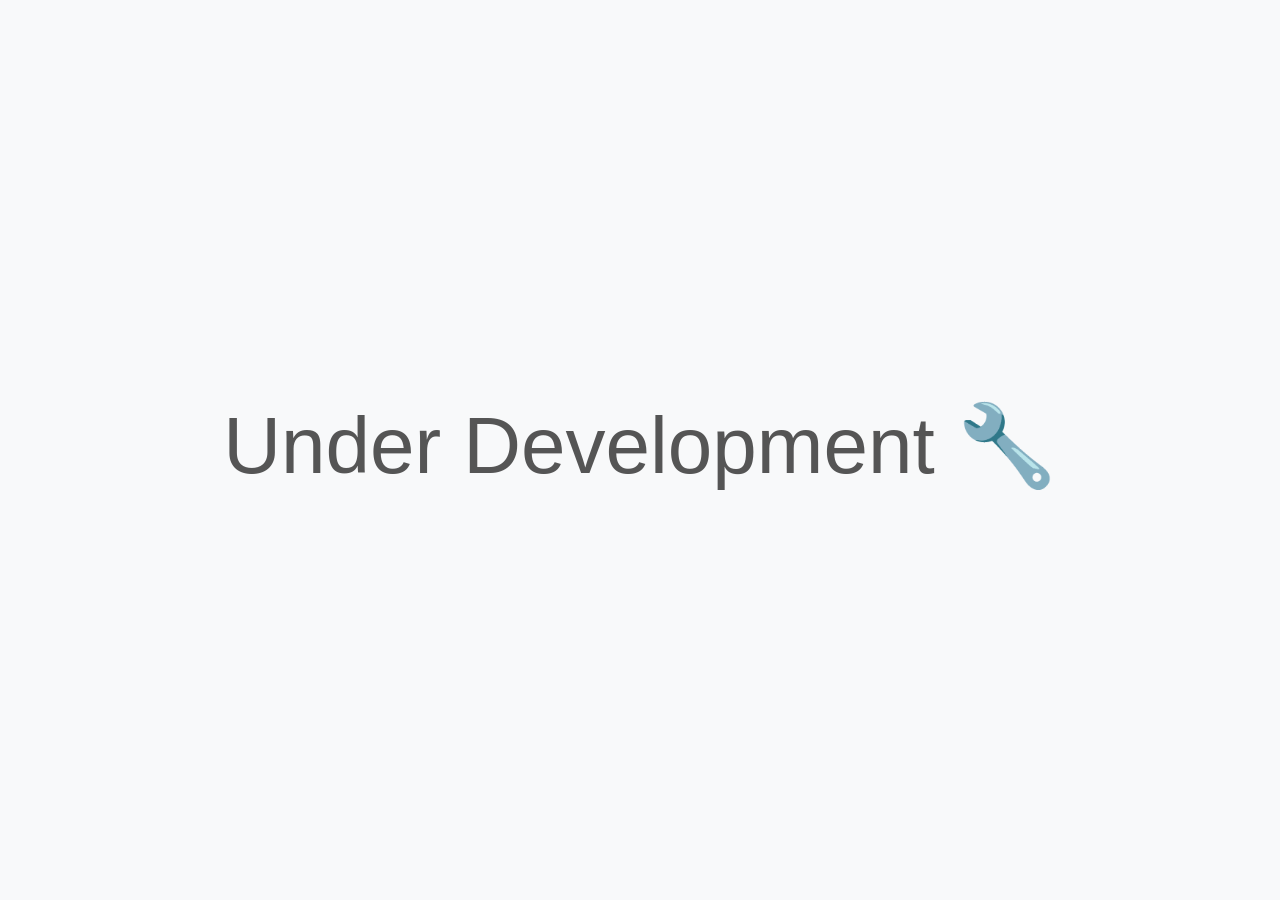
<file: underDevelopment.html>
<!DOCTYPE html>
<html lang="en">
<head>
  <meta charset="UTF-8">
  <title>Under Development</title>
  <link href="https://cdn.jsdelivr.net/npm/bootstrap@5.3.2/dist/css/bootstrap.min.css" rel="stylesheet">
  <style>
    body {
      display: flex;
      height: 100vh;
      align-items: center;
      justify-content: center;
      background-color: #f8f9fa;
      font-family: Arial, sans-serif;
    }
    h1 {
      font-size: 5rem;
      color: #555;
    }
  </style>
</head>
<body>
  <h1>Under Development 🔧</h1>
</body>
</html>
</file>
